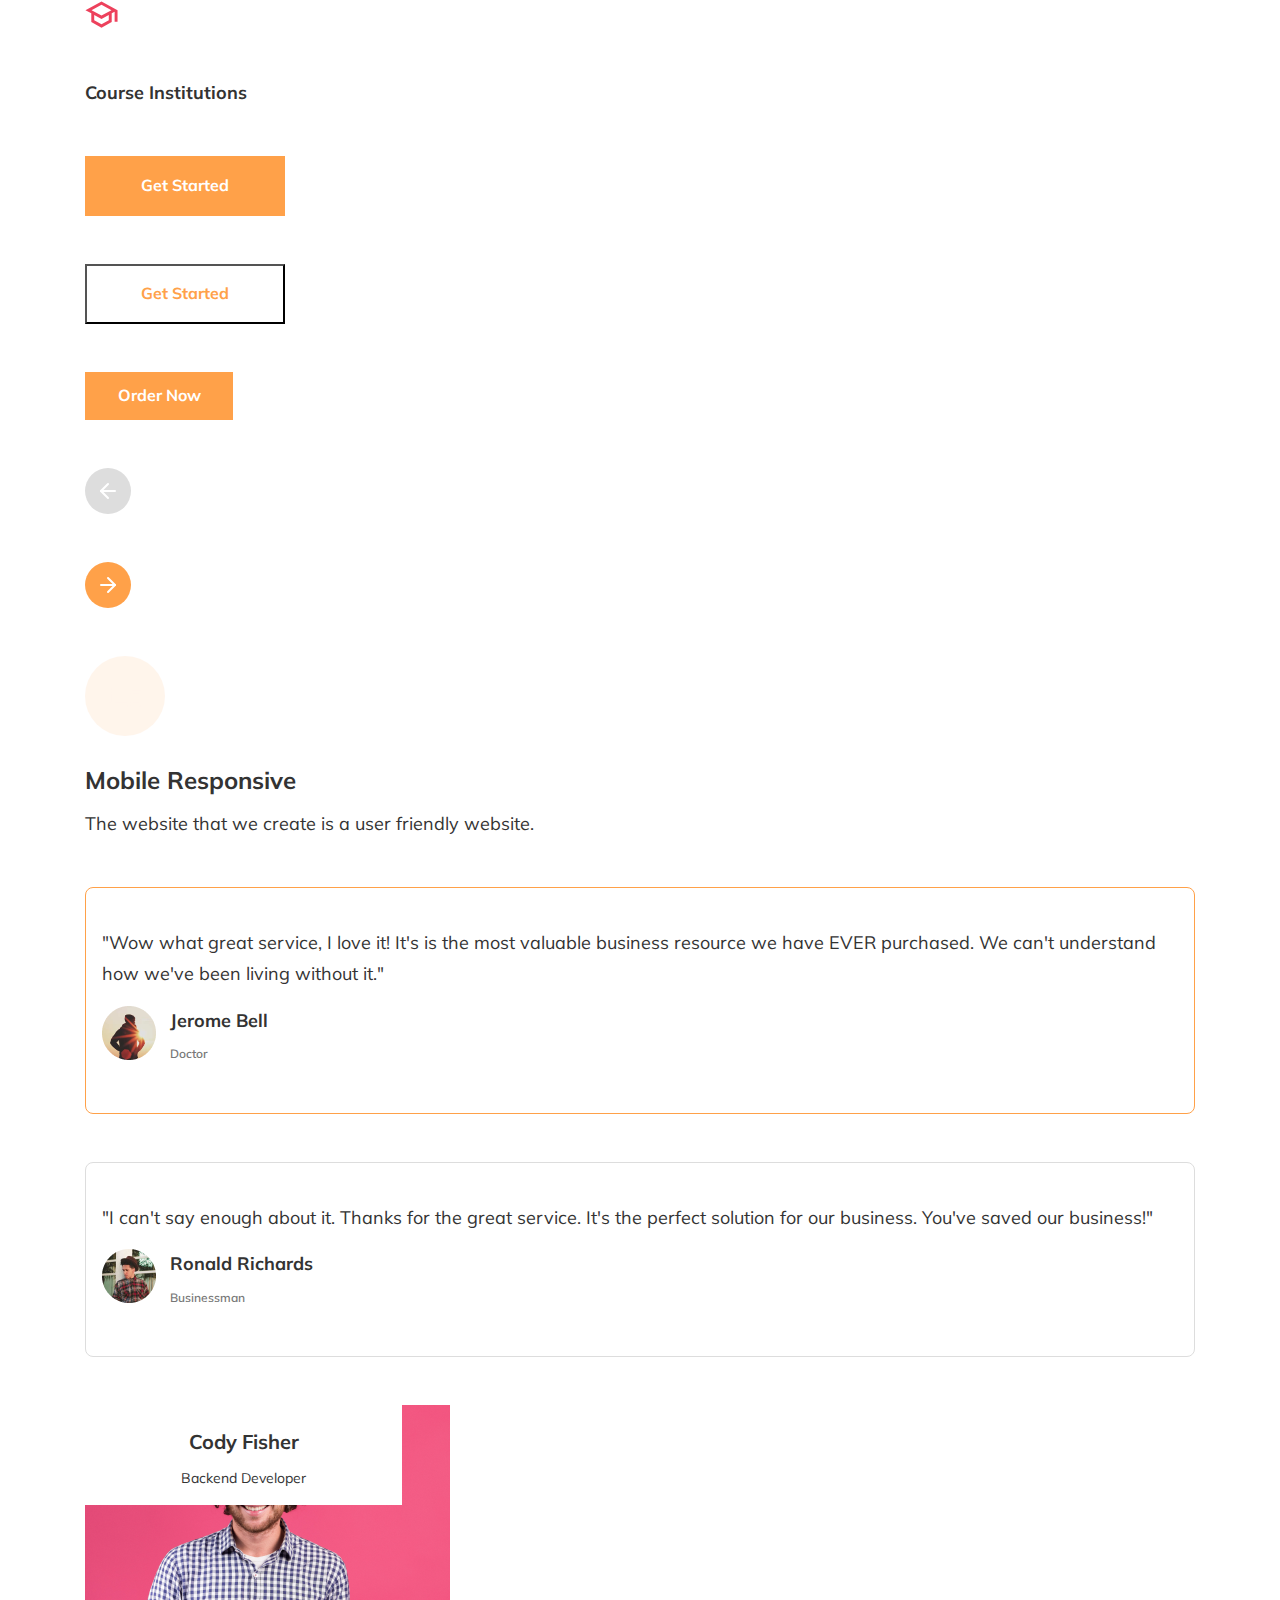
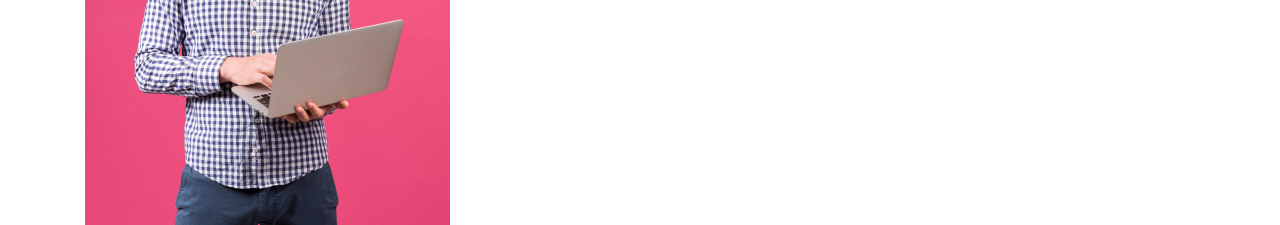
<file: Webagency/components.html>
<!DOCTYPE html>
<html lang="en">

<head>
    <meta charset="UTF-8">
    <meta http-equiv="X-UA-Compatible" content="IE=edge">
    <meta name="viewport" content="width=device-width, initial-scale=1.0">
    <title>Normaland - Components</title>
    <!-- LINKS -->
    <link rel="stylesheet" href="./style/style.css">
    <link rel="stylesheet" href="https://stackpath.bootstrapcdn.com/bootstrap/4.4.1/css/bootstrap.min.css"
        integrity="sha384-Vkoo8x4CGsO3+Hhxv8T/Q5PaXtkKtu6ug5TOeNV6gBiFeWPGFN9MuhOf23Q9Ifjh" crossorigin="anonymous">
</head>

<body>
    <!-- WEBTYPE -->
    <div class="container">
        <div class="webtype">
            <svg class="webtype__icon" width="33" height="27" viewBox="0 0 33 27" fill="none"
                xmlns="http://www.w3.org/2000/svg">
                <path
                    d="M16.4999 0.375L0.458252 9.125L6.29158 12.3042V21.0542L16.4999 26.625L26.7083 21.0542V12.3042L29.6249 10.7146V20.7917H32.5416V9.125L16.4999 0.375ZM26.4457 9.125L16.4999 14.55L6.55408 9.125L16.4999 3.7L26.4457 9.125ZM23.7916 19.3188L16.4999 23.3L9.20825 19.3188V13.8938L16.4999 17.875L23.7916 13.8938V19.3188Z"
                    fill="#ED415C" />
            </svg>
            <h5 class="webtype__title">Course Institutions</h5>
        </div>
    </div>

    <!-- BUTTON PRIMARY  -->
    <div class="container">
        <div class="mt-5">
            <button class="btn-p">Get Started</button>
        </div>
    </div>
    <!-- BUTTON SECONDARY  -->
    <div class="container">
        <div class="mt-5">
            <button class="btn-s">Get Started</button>
        </div>
    </div>
    <!-- SMALL BUTTON -->
    <div class="container">
        <div class="mt-5">
            <button class="small-btn">Order Now</button>
        </div>
    </div>
    <!-- SLIDE BUTTON DISABLE -->
    <div class="container">
        <div class="mt-5">
            <div class="slide-btn-disable">
                <svg class="slide-btn-disable__vector" width="24" height="24" viewBox="0 0 24 24" fill="none" xmlns="http://www.w3.org/2000/svg">
                    <path d="M19 12H5" stroke="white" stroke-width="2" stroke-linecap="round" stroke-linejoin="round"/>
                    <path d="M12 5L5 12L12 19" stroke="white" stroke-width="2" stroke-linecap="round" stroke-linejoin="round"/>
                    </svg>     
            </div>
        </div>
    </div>
    <!-- SLIDE BUTTON ACTIVE -->
    <div class="container">
        <div class="mt-5">
            <div class="slide-btn-active">
                <svg class="slide-btn-active__vector" width="24" height="24" viewBox="0 0 24 24" fill="none" xmlns="http://www.w3.org/2000/svg">
                    <path d="M19 12H5" stroke="white" stroke-width="2" stroke-linecap="round" stroke-linejoin="round"/>
                    <path d="M12 5L5 12L12 19" stroke="white" stroke-width="2" stroke-linecap="round" stroke-linejoin="round"/>
                    </svg>
            </div>
        </div>
    </div>
    
    <!-- FEATURES -->
    <div class="container">
        <div class="mt-5">
            <div class="features">
                <div class="features-i">
                    <svg class="features-i__icon" width="32" height="32" viewBox="0 0 32 32" fill="none" xmlns="http://www.w3.org/2000/svg">
                        <path d="M5.33333 8.00001H29.3333V5.33334H5.33333C3.86667 5.33334 2.66667 6.53334 2.66667 8.00001V22.6667H0V26.6667H18.6667V22.6667H5.33333V8.00001ZM30.6667 10.6667H22.6667C21.9333 10.6667 21.3333 11.2667 21.3333 12V25.3333C21.3333 26.0667 21.9333 26.6667 22.6667 26.6667H30.6667C31.4 26.6667 32 26.0667 32 25.3333V12C32 11.2667 31.4 10.6667 30.6667 10.6667ZM29.3333 22.6667H24V13.3333H29.3333V22.6667Z" fill="#FFA149"/>
                        </svg>
                                                       
                </div>
                <div class="features-details">
                    <h3 class="features-details__title">Mobile Responsive</h3>
                    <p class="features-details__info">The website that we create is a user friendly website.</p>
                </div>
            </div>
        </div>
    </div>

<!-- TESTIMONIAL HOVER -->
<div class="container">
    <div class="mt-5">
        <div class="testimonial-hover">
            <p class="testimonial-hover__text">"Wow what great service, I love it! It's is the most valuable business resource we have EVER purchased. We can't understand how we've been living without it."</p>
            <div class="testimonial-hover-details">
                <img aria-colcount="testimonial-hover-details__img" src="./img/avatar.png" alt="Author's Avatar" class="testimonial-hover-details__avatar" style="width: 54px; height: 54px;">
                <div class="testimonial-hover-details-info">
                    <h5 class="testimonial-hover-details-info__name">Jerome Bell</h5>
                    <h6 class="testimonial-hover-details-info__job">Doctor</h6>
                </div>
            </div>
        </div>
    </div>
</div>

<!-- TESTIMONIAL -->
<div class="container">
    <div class="mt-5">
        <div class="testimonial">
            <p class="testimonial__text">"I can't say enough about it. Thanks for the great service. It's the perfect solution for our business. You've saved our business!"</p>
            <div class="testimonial-details">
                <img  src="./img/avatar2.png" alt="Author's Avatar" class="testimonial-hover-details__avatar" style="width: 54px; height: 54px;">
                <div class="testimonial-details-info">
                    <h5 class="testimonial-details-info__name">Ronald Richards</h5>
                    <h6 class="testimonial-details-info__job">Businessman</h6>
                </div>
            </div>
        </div>
    </div>
</div>

<!-- TEAM -->
<div class="container">
    <div class="mt-5">
        <div class="team">
            <img src="./img/team.png" alt="Team Member" class="team__img">
            <div class="team-info">
                <h4 class="team-info__name">Cody Fisher</h4>
                <p class="team-info__job">Backend Developer</p>
            </div>
        </div>
    </div>
</div>



</body>
</html>
</file>
<file: Webagency/style/style.css>
@import url("https://fonts.googleapis.com/css2?family=Mulish:wght@200;300;400;500;600;700&display=swap");
.webtype__title {
  font-family: 'Mulish';
  font-style: normal;
  font-weight: bold;
  font-size: 18px;
  line-height: 170%;
  color: #333333;
  margin-top: 50px;
}

.btn-p {
  width: 200px;
  height: 60px;
  background: #FFA149;
  font-family: 'Mulish';
  font-style: normal;
  font-weight: bold;
  font-size: 16px;
  line-height: 170%;
  color: #333333;
  color: #fff;
  border: none;
  padding: 0 16px 0 16px;
}

.btn-s {
  width: 200px;
  height: 60px;
  background: #fff;
  font-family: 'Mulish';
  font-style: normal;
  font-weight: bold;
  font-size: 16px;
  line-height: 170%;
  color: #333333;
  color: #FFA149;
  border-color: 2px solid #FFA149;
  padding: 0 16px 0 16px;
}

.small-btn {
  width: 148px;
  height: 48px;
  background: #FFA149;
  font-family: 'Mulish';
  font-style: normal;
  font-weight: bold;
  font-size: 16px;
  line-height: 170%;
  color: #333333;
  color: #fff;
  border: none;
  padding: 0 16px 0 16px;
}

.slide-btn-disable {
  background-color: #DDDDDD;
  width: 46px;
  height: 46px;
  border-radius: 50%;
  display: -webkit-box;
  display: -ms-flexbox;
  display: flex;
  -webkit-box-pack: center;
      -ms-flex-pack: center;
          justify-content: center;
  -webkit-box-align: center;
      -ms-flex-align: center;
          align-items: center;
}

.slide-btn-active {
  background-color: #FFA149;
  width: 46px;
  height: 46px;
  border-radius: 50%;
  display: -webkit-box;
  display: -ms-flexbox;
  display: flex;
  -webkit-box-pack: center;
      -ms-flex-pack: center;
          justify-content: center;
  -webkit-box-align: center;
      -ms-flex-align: center;
          align-items: center;
}

.slide-btn-active__vector {
  -webkit-transform: matrix(-1, 0, 0, 1, 0, 0);
          transform: matrix(-1, 0, 0, 1, 0, 0);
}

.features-i {
  background-color: #FFA149;
  opacity: 0.1;
  width: 80px;
  height: 80px;
  border-radius: 50%;
  display: -webkit-box;
  display: -ms-flexbox;
  display: flex;
  -webkit-box-pack: center;
      -ms-flex-pack: center;
          justify-content: center;
  -webkit-box-align: center;
      -ms-flex-align: center;
          align-items: center;
}

.features-details {
  margin-top: 24px;
}

.features-details__title {
  font-family: 'Mulish';
  font-style: normal;
  font-weight: bold;
  font-size: 24px;
  line-height: 170%;
  color: #333333;
}

.features-details__info {
  font-family: 'Mulish';
  font-style: normal;
  font-weight: normal;
  font-size: 18px;
  line-height: 170%;
  color: #333333;
  margin-top: 8px;
}

.testimonial-hover {
  border: 1px solid #FFA149;
  -webkit-box-sizing: border-box;
          box-sizing: border-box;
  border-radius: 8px;
  padding: 40px 16px 40px 16px;
}

.testimonial-hover__text {
  font-family: 'Mulish';
  font-style: normal;
  font-weight: normal;
  font-size: 18px;
  line-height: 170%;
  color: #333333;
}

.testimonial-hover-details {
  display: -webkit-box;
  display: -ms-flexbox;
  display: flex;
  gap: 14px;
}

.testimonial-hover-details__img {
  width: 54px;
  height: 54px;
}

.testimonial-hover-details-info__name {
  font-family: 'Mulish';
  font-style: normal;
  font-weight: bold;
  font-size: 18px;
  line-height: 170%;
  color: #333333;
}

.testimonial-hover-details-info__job {
  color: #777777;
  font-family: 'Mulish';
  font-style: normal;
  font-weight: 600;
  font-size: 12px;
  line-height: 170%;
}

.testimonial {
  border: 1px solid #DDDDDD;
  -webkit-box-sizing: border-box;
          box-sizing: border-box;
  border-radius: 8px;
  padding: 40px 16px 40px 16px;
}

.testimonial__text {
  font-family: 'Mulish';
  font-style: normal;
  font-weight: normal;
  font-size: 18px;
  line-height: 170%;
  color: #333333;
}

.testimonial-details {
  display: -webkit-box;
  display: -ms-flexbox;
  display: flex;
  gap: 14px;
}

.testimonial-details__avatar {
  width: 54px;
  height: 54px;
}

.testimonial-details-info__name {
  font-family: 'Mulish';
  font-style: normal;
  font-weight: bold;
  font-size: 18px;
  line-height: 170%;
  color: #333333;
}

.testimonial-details-info__job {
  color: #777777;
  font-family: 'Mulish';
  font-style: normal;
  font-weight: 600;
  font-size: 12px;
  line-height: 170%;
}

.team__img {
  position: absolute;
}

.team-info {
  position: relative;
  width: 317px;
  height: 100px;
  background-color: #fff;
  text-align: center;
  padding-top: 20px;
  padding-bottom: 20px;
}

.team-info__name {
  font-family: 'Mulish';
  font-style: normal;
  font-weight: bold;
  font-size: 20px;
  line-height: 170%;
  color: #333333;
}

.team-info__job {
  font-family: 'Mulish';
  font-style: normal;
  font-weight: normal;
  font-size: 14px;
  line-height: 170%;
  color: #333333;
}

* {
  padding: 0;
  margin: 0;
  -webkit-box-sizing: border-box;
          box-sizing: border-box;
  font-family: 'Mulish', sans-serif;
}
/*# sourceMappingURL=style.css.map */
</file>
